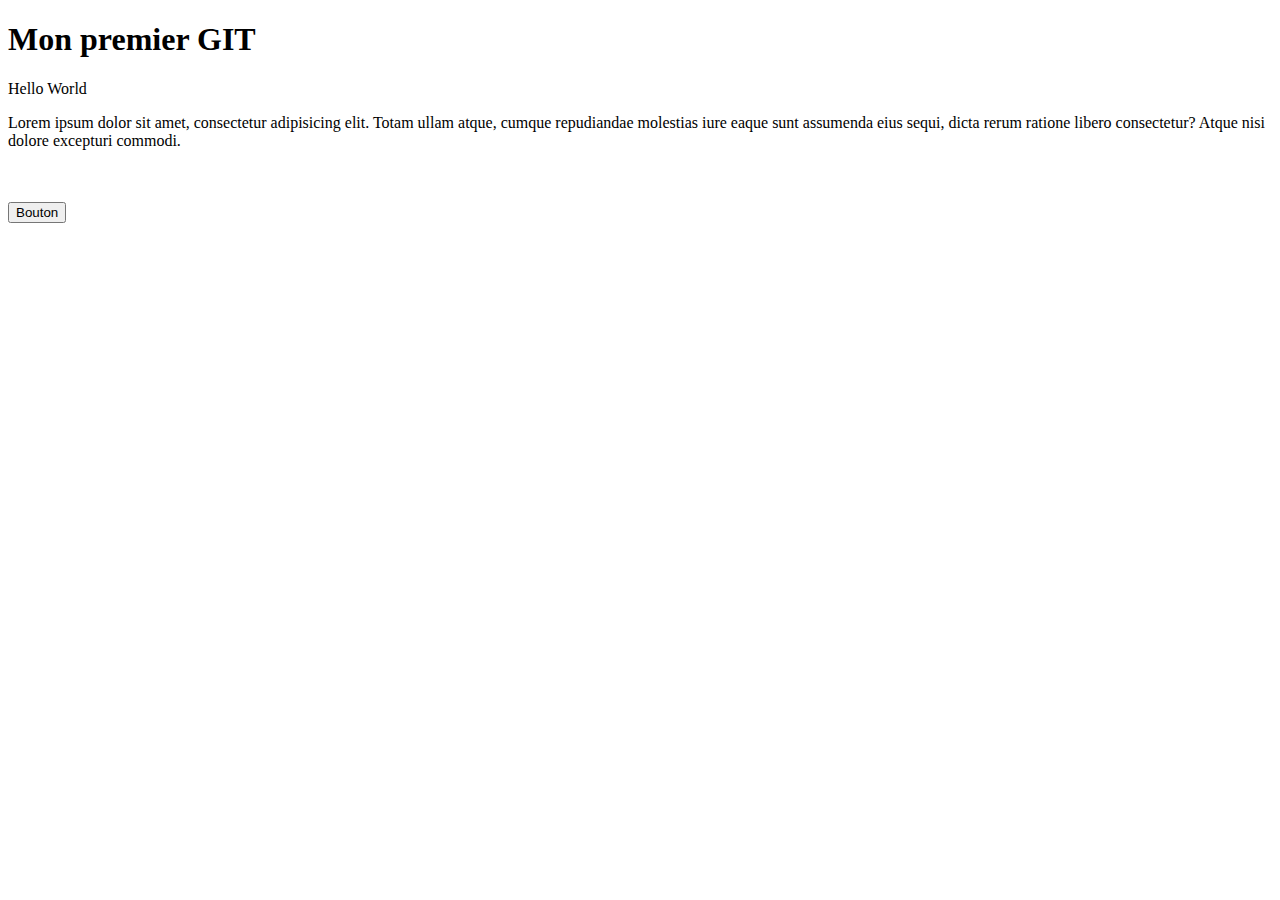
<file: index.html>
<!DOCTYPE html PUBLIC "-//W3C//DTD HTML 4.01//EN">
<html>
<head>
  <title>Mon premier GIT</title>
</head>

<body>



<!-- Contenu principal -->
<h1>Mon premier GIT</h1>
<p>Hello World</p>
<p>Lorem ipsum dolor sit amet, consectetur adipisicing elit. Totam ullam atque, cumque repudiandae molestias iure eaque sunt assumenda eius sequi, dicta rerum ratione libero consectetur? Atque nisi dolore excepturi commodi.</p>

<br><br>

<td><button type="submit"  class="btn btn-primary">Bouton</button></td>

</body>
</html>
</file>
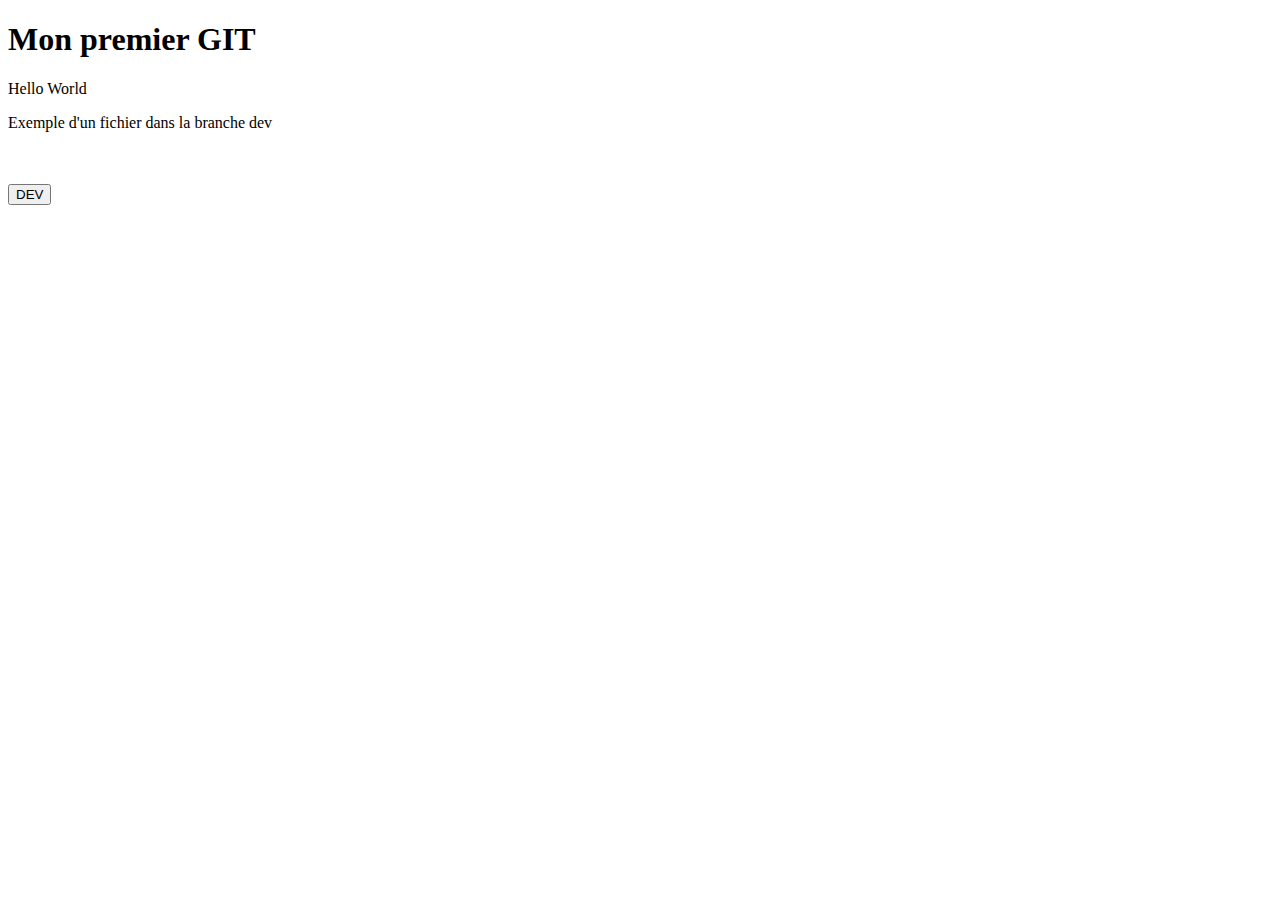
<file: exempleDev.html>
<!DOCTYPE html PUBLIC "-//W3C//DTD HTML 4.01//EN">
<html>
<head>
  <title>Mon premier GIT</title>
</head>

<body>



<!-- Contenu principal -->
<h1>Mon premier GIT</h1>
<p>Hello World</p>
<p> Exemple d'un fichier dans la branche dev</p>
<br><br>

<td><button type="submit"  class="btn btn-primary">DEV</button></td>

</body>
</html>
</file>
